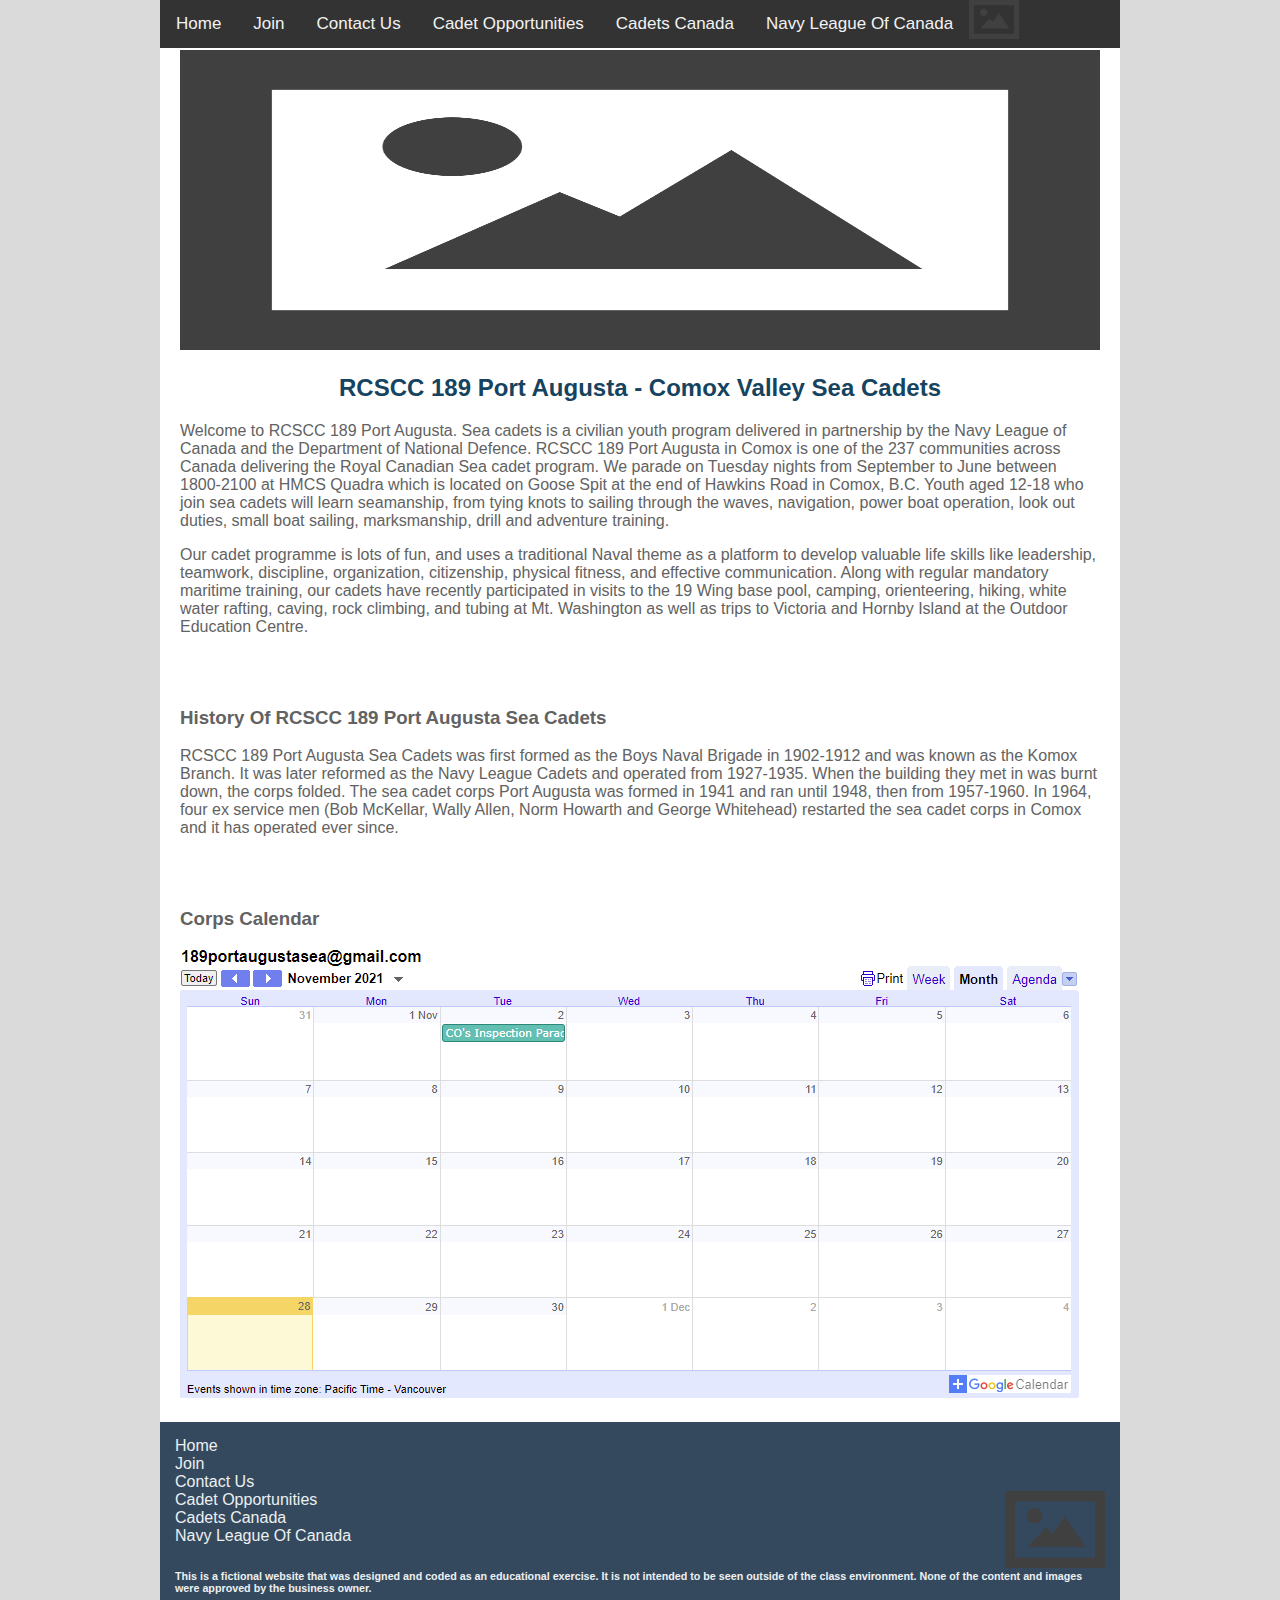
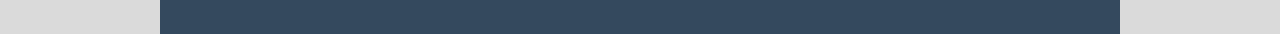
<file: index.html>
<!DOCTYPE html>
<html lang="en">
<head>
<meta charset="UTF-8">
<title>Comox Sea Cadets</title>
<meta name="viewport" content="width=device-width,initial-scale=1">
<link rel="stylesheet" href="style.css">	<!--CSS-->
</head>
<body>
<div class="container">		<!--Container for the content-->
	<div class="navbar">		<!--nav-->
		<nav>
			<a href="index.html">Home</a>
			<a href="join.html">Join</a>
			<a href="contactus.html">Contact Us</a>
			<a href="cadetopportunities.html">Cadet Opportunities</a>
			<a href="https://www.canada.ca/en/department-national-defence/services/cadets-junior-canadian-rangers/cadets.html">Cadets Canada</a>
			<a href="https://navyleague.ca/">Navy League Of Canada</a>
			<img src="image.png" alt="Image" class="logo" width="50">		<!--Logo-->
		</nav>
	</div>

	<div class="main">
		<header>
			<img src="image.png" alt="Image" width="920" height="300"> 	<!--I was not able to get the proper images for the website in time so I got a royalty free image icon.-->
			<h2>RCSCC 189 Port Augusta - Comox Valley Sea Cadets</h2>	<!--Title-->
		</header>
		<div>
			<p>Welcome to RCSCC 189 Port Augusta. Sea cadets is a civilian youth program delivered in partnership by the Navy League of Canada and the Department of National Defence. RCSCC 189 Port Augusta in Comox is one of the 237 communities across Canada delivering the Royal Canadian Sea cadet program. We parade on Tuesday nights from September to June between 1800-2100 at HMCS Quadra which is located on Goose Spit at the end of Hawkins Road in Comox, B.C. Youth aged 12-18 who join sea cadets will learn seamanship, from tying knots to sailing through the waves, navigation, power boat operation, look out duties, small boat sailing, marksmanship, drill and adventure training.</p>
			<p>Our cadet programme is lots of fun, and uses a traditional Naval theme as a platform to develop valuable life skills like leadership, teamwork, discipline, organization, citizenship, physical fitness, and effective communication. Along with regular mandatory maritime training, our cadets have recently participated in visits to the 19 Wing base pool, camping, orienteering, hiking, white water rafting, caving, rock climbing, and tubing at Mt. Washington as well as trips to Victoria and Hornby Island at the Outdoor Education Centre.</p>
			<br>
			<br>
			<h3>History Of RCSCC 189 Port Augusta Sea Cadets</h3>
			
			<p>RCSCC 189 Port Augusta Sea Cadets was first formed as the Boys Naval Brigade in 1902-1912 and was known as the Komox Branch. It was later reformed as the Navy League Cadets and operated from 1927-1935. When the building they met in was burnt down, the corps folded. The sea cadet corps Port Augusta was formed in 1941 and ran until 1948, then from 1957-1960. In 1964, four ex service men (Bob McKellar, Wally Allen, Norm Howarth and George Whitehead) restarted the sea cadet corps in Comox and it has operated ever since.</p>
			<br>
			<br>
			<h3>Corps Calendar</h3>
			<img src="calendar.png" alt="Corps Calendar" style="margin: 0 auto"> <!--Much like the photos I am currently unable to get access to the corps calander email account so I used a picture of it instead.-->
		</div>
	</div>
</div>

<div class="footer">		<!--Footer-->
	<footer>
		<a href="index.html">Home</a> <br>	<!--alternative links to pages-->
		<a href="join.html">Join</a> <br>
		<a href="contactus.html">Contact Us</a> <br>	
		<a href="cadetopportunities.html">Cadet Opportunities</a> <img src="image.png" alt="Footer logo" style="float:right" width="100"> <br>	<!--Footer logo-->
		<a href="https://www.canada.ca/en/department-national-defence/services/cadets-junior-canadian-rangers/cadets.html">Cadets Canada</a> <br>	
		<a href="https://navyleague.ca/">Navy League Of Canada</a>
		<br>
		<h6>This is a fictional website that was designed and coded as an educational exercise. It is not intended to be seen outside of the class environment. None of the content and images were approved by the business owner.</h6>
	</footer>
</div>

</body>
</html>
</file>
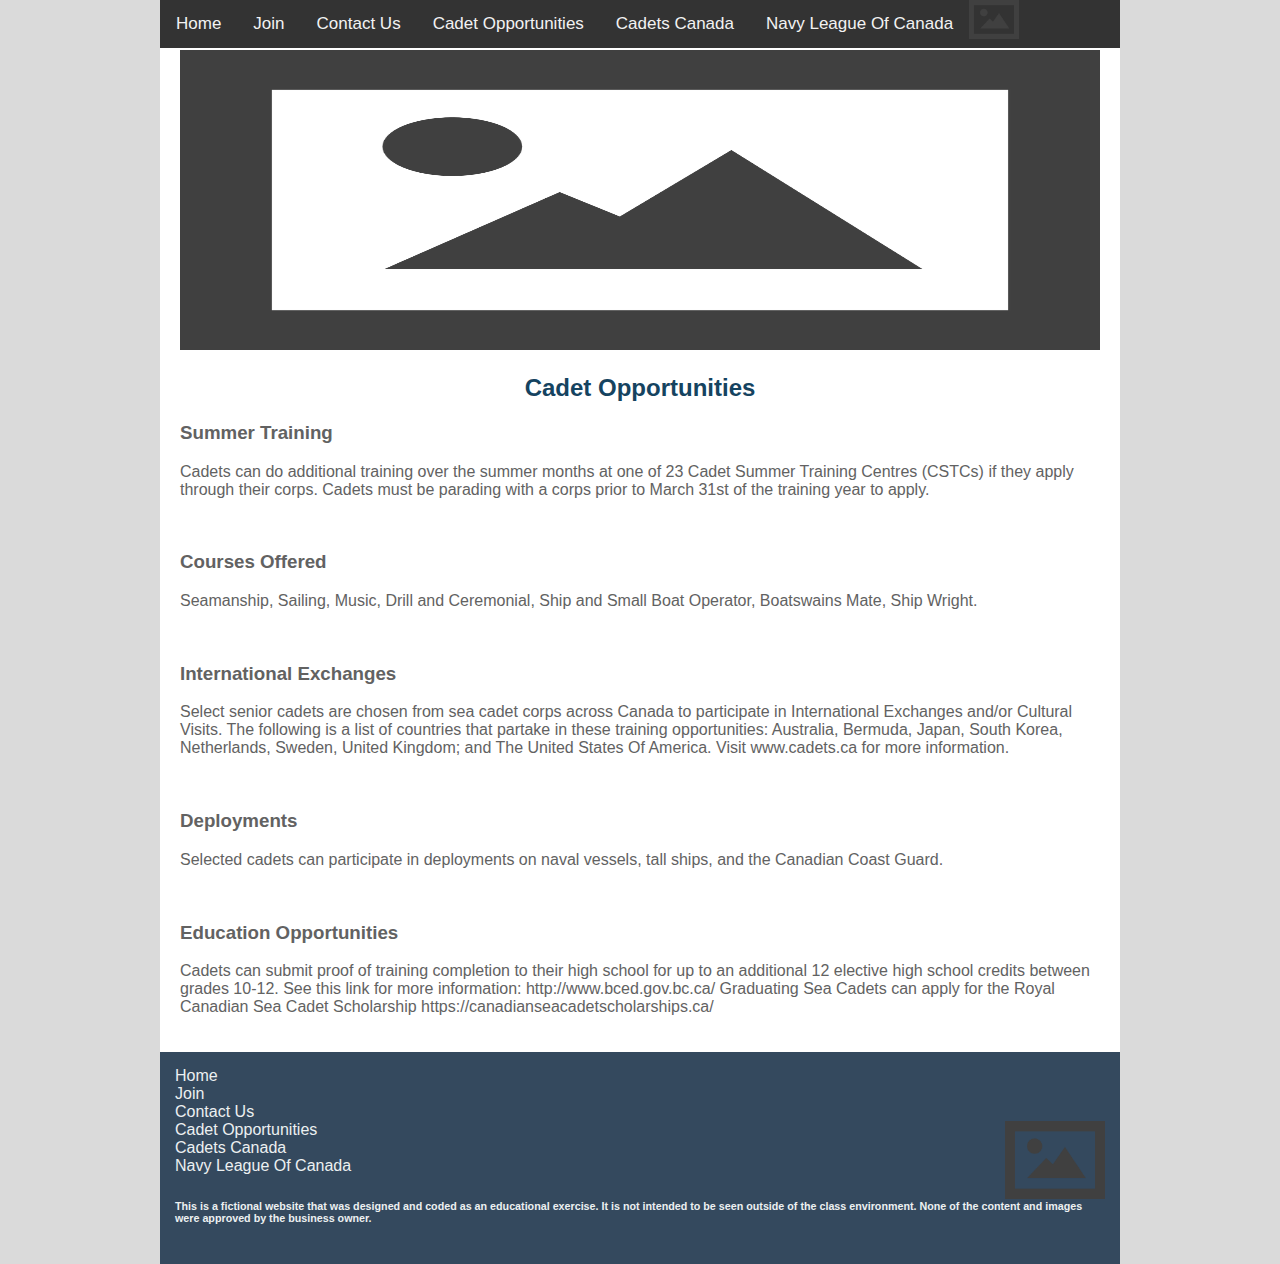
<file: cadetopportunities.html>
<!DOCTYPE html>
<html lang="en">
<head>
<meta charset="UTF-8">
<title>Comox Sea Cadets</title>
<meta name="viewport" content="width=device-width,initial-scale=1">
<link rel="stylesheet" href="style.css">	<!--CSS-->
</head>
<body>
<div class="container">		<!--Container for the content-->
	<div class="navbar">		<!--nav-->
		<nav>
			<a href="index.html">Home</a>
			<a href="join.html">Join</a>
			<a href="contactus.html">Contact Us</a>
			<a href="cadetopportunities.html">Cadet Opportunities</a>
			<a href="https://www.canada.ca/en/department-national-defence/services/cadets-junior-canadian-rangers/cadets.html">Cadets Canada</a>
			<a href="https://navyleague.ca/">Navy League Of Canada</a>
			<img src="image.png" alt="Image" class="logo" width="50">		<!--Logo-->
		</nav>
	</div>

	<div class="main">
		<header>
			<img src="image.png" alt="Image" width="920" height="300"> 	<!--I was not able to get the proper images for the website in time so I got a royalty free image icon.-->
			<h2>Cadet Opportunities</h2>	<!--Title-->
		</header>
		<div>
		<h3>Summer Training</h3>
		<p>Cadets can do additional training over the summer months at one of 23 Cadet Summer Training Centres (CSTCs) if they apply through their corps. Cadets must be parading with a corps prior to March 31st of the training year to apply.</p>
		<br>
		<h3>Courses Offered</h3>
		<p>Seamanship, Sailing, Music, Drill and Ceremonial, Ship and Small Boat Operator, Boatswains Mate, Ship Wright.</p>
		<br>
		<h3>International Exchanges</h3>
		<p>Select senior cadets are chosen from sea cadet corps across Canada to participate in International Exchanges and/or Cultural Visits. The following is a list of countries that partake in these training opportunities: Australia, Bermuda, Japan, South Korea, Netherlands, Sweden, United Kingdom; and The United States Of America. Visit <a style="color: #626262" href="https://www.canada.ca/en/department-national-defence/services/cadets-junior-canadian-rangers/cadets/summer-training/summer2021.html">www.cadets.ca</a> for more information.</p>
		<br>
		<h3>Deployments</h3>
		<p>Selected cadets can participate in deployments on naval vessels, tall ships, and the Canadian Coast Guard.</p>
		<br>
		<h3>Education Opportunities</h3>
		<p>Cadets can submit proof of training completion to their high school for up to an additional 12 elective high school credits between grades 10-12. See this link for more information: <a style="color: #626262" href="http://www.bced.gov.bc.ca/datacollections/course_registry_web_search/search-result.php?txtDBAName=*canadian%20forces*">http://www.bced.gov.bc.ca/</a> Graduating Sea Cadets can apply for the Royal Canadian Sea Cadet Scholarship <a style="color: #626262" href="https://canadianseacadetscholarships.ca/">https://canadianseacadetscholarships.ca/</a></p>
		</div>
	</div>
</div>

<div class="footer">		<!--Footer-->
	<footer>
		<a href="index.html">Home</a> <br>	<!--alternative links to pages-->
		<a href="join.html">Join</a> <br>
		<a href="contactus.html">Contact Us</a> <br>	
		<a href="cadetopportunities.html">Cadet Opportunities</a> <img src="image.png" alt="Footer logo" style="float:right" width="100"> <br>	<!--Footer logo-->
		<a href="https://www.canada.ca/en/department-national-defence/services/cadets-junior-canadian-rangers/cadets.html">Cadets Canada</a> <br>	
		<a href="https://navyleague.ca/">Navy League Of Canada</a>
		<br>
		<h6>This is a fictional website that was designed and coded as an educational exercise. It is not intended to be seen outside of the class environment. None of the content and images were approved by the business owner.</h6>
	</footer>
</div>

</body>
</html>
</file>
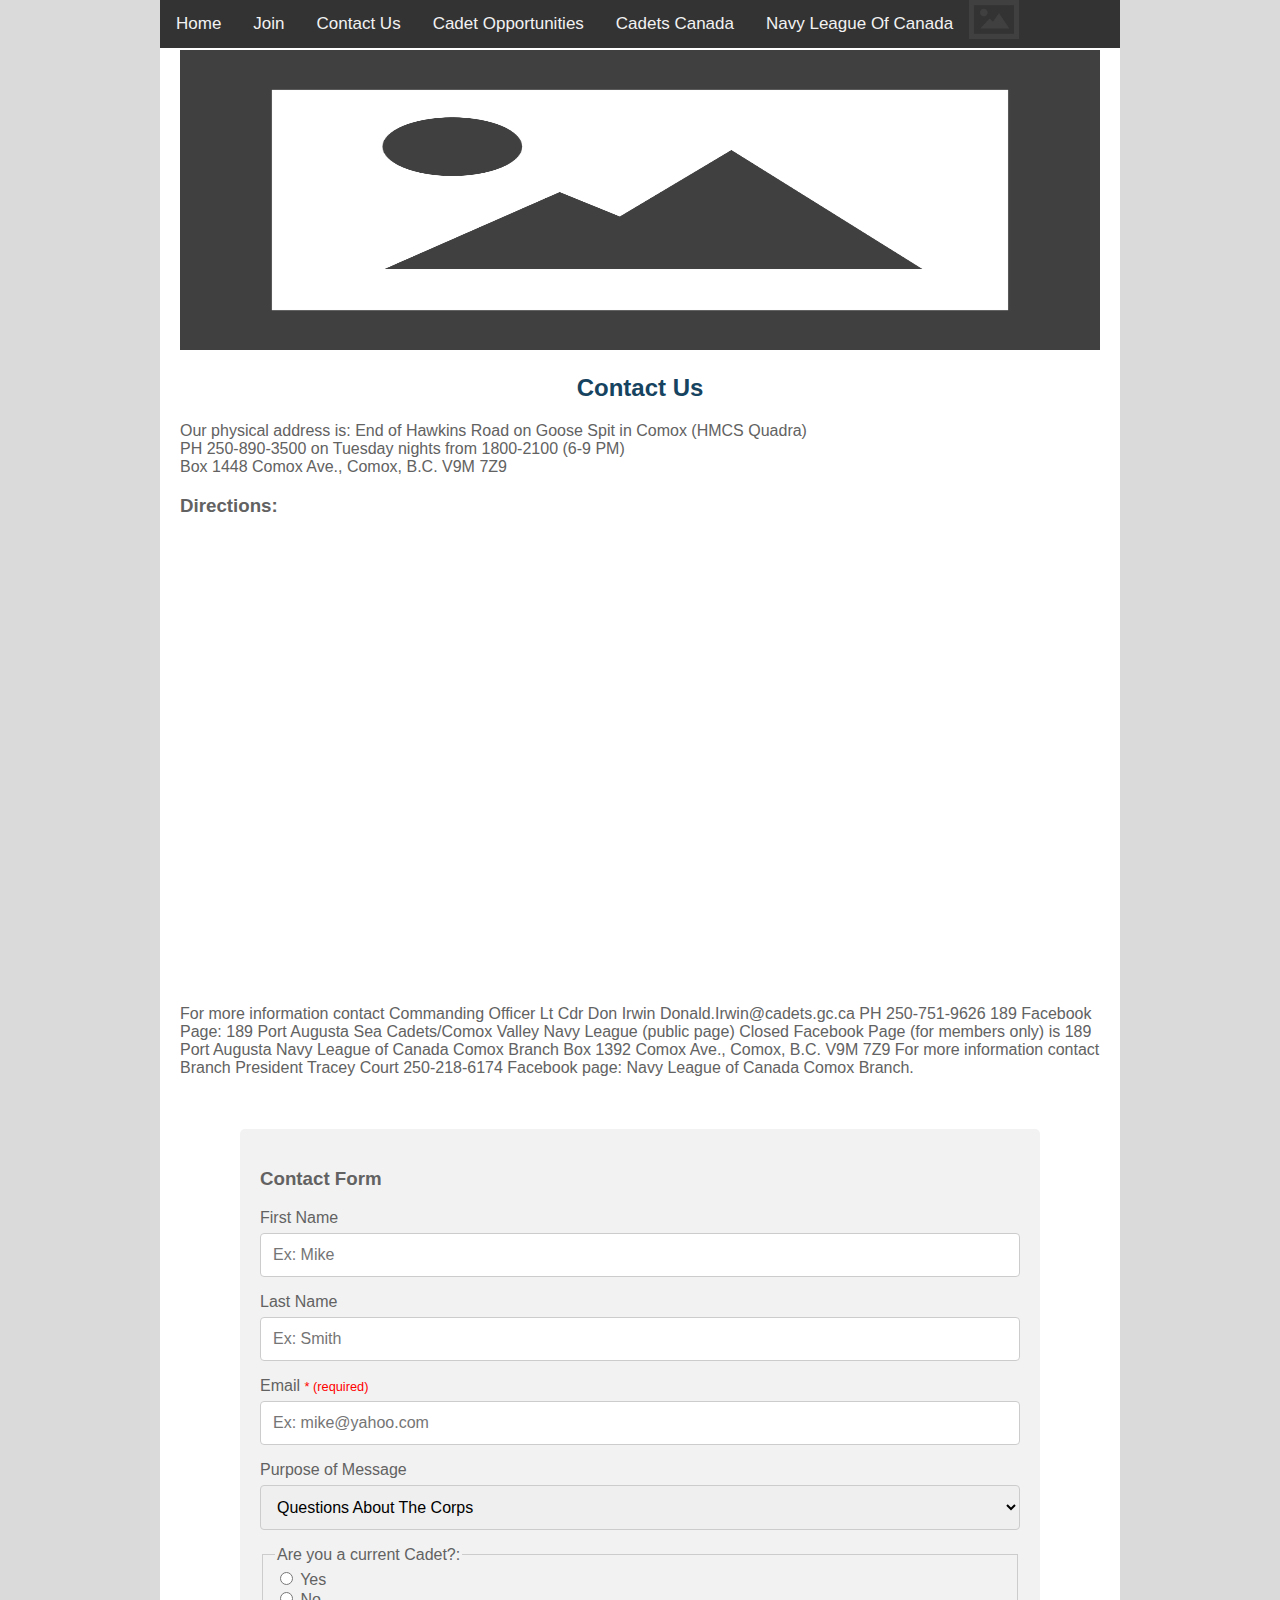
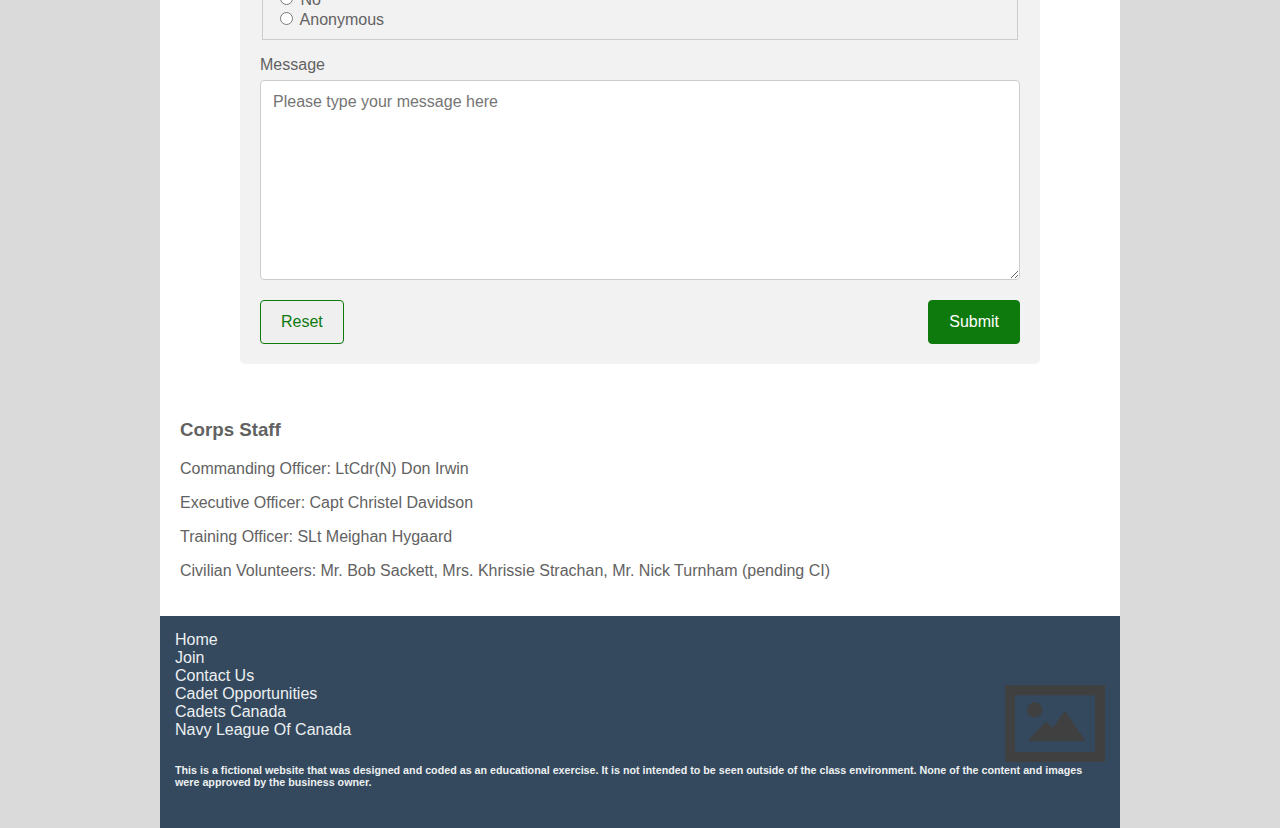
<file: contactus.html>
<!DOCTYPE html>
<html lang="en">
<head>
<meta charset="UTF-8">
<title>Comox Sea Cadets</title>
<meta name="viewport" content="width=device-width,initial-scale=1">
<link rel="stylesheet" href="style.css">	<!--CSS-->
</head>
<body>
<div class="container">		<!--Container for the content-->
	<div class="navbar">		<!--nav-->
		<nav>
			<a href="index.html">Home</a>
			<a href="join.html">Join</a>
			<a href="contactus.html">Contact Us</a>
			<a href="cadetopportunities.html">Cadet Opportunities</a>
			<a href="https://www.canada.ca/en/department-national-defence/services/cadets-junior-canadian-rangers/cadets.html">Cadets Canada</a>
			<a href="https://navyleague.ca/">Navy League Of Canada</a>
			<img src="image.png" alt="Image" class="logo" width="50">		<!--Logo-->
		</nav>
	</div>

	<div class="main">
		<header>
			<img src="image.png" alt="Image" width="920" height="300"> 	<!--I was not able to get the proper images for the website in time so I got a royalty free image icon.-->
			<h2>Contact Us</h2>	<!--Title-->
		</header>
		<div>
			<p>Our physical address is: End of Hawkins Road on Goose Spit in Comox (HMCS Quadra)<br>PH 250-890-3500 on Tuesday nights from 1800-2100 (6-9 PM)<br>Box 1448 Comox Ave., Comox, B.C. V9M 7Z9</p>
			<h3>Directions:</h3>
			<!--The line of code below was aquired from google maps-->
			<iframe src="https://www.google.com/maps/embed?pb=!1m18!1m12!1m3!1d1535.5831338406426!2d-124.91044169561691!3d49.66310347912061!2m3!1f0!2f0!3f0!3m2!1i1024!2i768!4f13.1!3m3!1m2!1s0x54881337623e4cbb%3A0x282b4428a4e3ff6e!2sRoyal%20Canadian%20Sea%20Cadets%20-%20Port%20Augusta!5e0!3m2!1sen!2sca!4v1638167496528!5m2!1sen!2sca" width="600" height="450" style="border:0;" allowfullscreen="" loading="lazy"></iframe>
			<br>
			<p>For more information contact Commanding Officer Lt Cdr Don Irwin Donald.Irwin@cadets.gc.ca PH 250-751-9626 189 Facebook Page: 189 Port Augusta Sea Cadets/Comox Valley Navy League (public page) Closed Facebook Page (for members only) is 189 Port Augusta Navy League of Canada Comox Branch Box 1392 Comox Ave., Comox, B.C. V9M 7Z9 For more information contact Branch President Tracey Court 250-218-6174 Facebook page: Navy League of Canada Comox Branch.</p>
			<br>
			<br>
			<div class="wrapper-form">
				<h3>Contact Form</h3>
				<form method="post" action="received.html">
					<label for="fname">First Name</label>
					<input type="text" id="fname" name="firstname" placeholder="Ex: Mike">

					<label for="lname">Last Name</label>
					<input type="text" id="lname" name="lastname" placeholder="Ex: Smith">

					<label for="email">Email <span class="label-required">* (required)</span></label>
					<input type="email" id="email" name="email" placeholder="Ex: mike@yahoo.com" required>

					<label for="purpose">Purpose of Message</label>
					<select id="purpose" name="purpose">
					<option value="corps">Questions About The Corps</option>
					<option value="cadets">Questions About Sea Cadets</option>
					<option value="other">Other</option>
					</select>

					<fieldset>
					<legend>Are you a current Cadet?:</legend>
					<input type="radio" id="yes" name="term" value="Yes">
					<label for="yes">Yes</label><br>
					<input type="radio" id="no" name="term" value="No">
					<label for="no">No</label><br>
					<input type="radio" id="anon" name="term" value="Anonymous">
					<label for="anon">Anonymous</label>
					</fieldset>

					<label for="message">Message</label>
					<textarea id="message" name="message" placeholder="Please type your message here" style="height:200px"></textarea>

					<div class="wrapper-button">
					<input type="reset" value="Reset">
					<input type="submit" value="Submit">
					</div>
				</form>
			</div>
			<br>
			<br>
			<h3>Corps Staff</h3>
			<p>Commanding Officer: LtCdr(N) Don Irwin</p>
			<p>Executive Officer: Capt Christel Davidson</p>
			<p>Training Officer: SLt Meighan Hygaard</p>
			<p>Civilian Volunteers: Mr. Bob Sackett, Mrs. Khrissie Strachan, Mr. Nick Turnham (pending CI)</p>
		</div>
	</div>
</div>
<div class="footer">		<!--Footer-->
	<footer>
		<a href="index.html">Home</a> <br>	<!--alternative links to pages-->
		<a href="join.html">Join</a> <br>
		<a href="contactus.html">Contact Us</a> <br>	
		<a href="cadetopportunities.html">Cadet Opportunities</a> <img src="image.png" alt="Footer logo" style="float:right" width="100"> <br>	<!--Footer logo-->
		<a href="https://www.canada.ca/en/department-national-defence/services/cadets-junior-canadian-rangers/cadets.html">Cadets Canada</a> <br>	
		<a href="https://navyleague.ca/">Navy League Of Canada</a>
		<br>
		<h6>This is a fictional website that was designed and coded as an educational exercise. It is not intended to be seen outside of the class environment. None of the content and images were approved by the business owner.</h6>
	</footer>
</div>

</body>
</html>
</file>
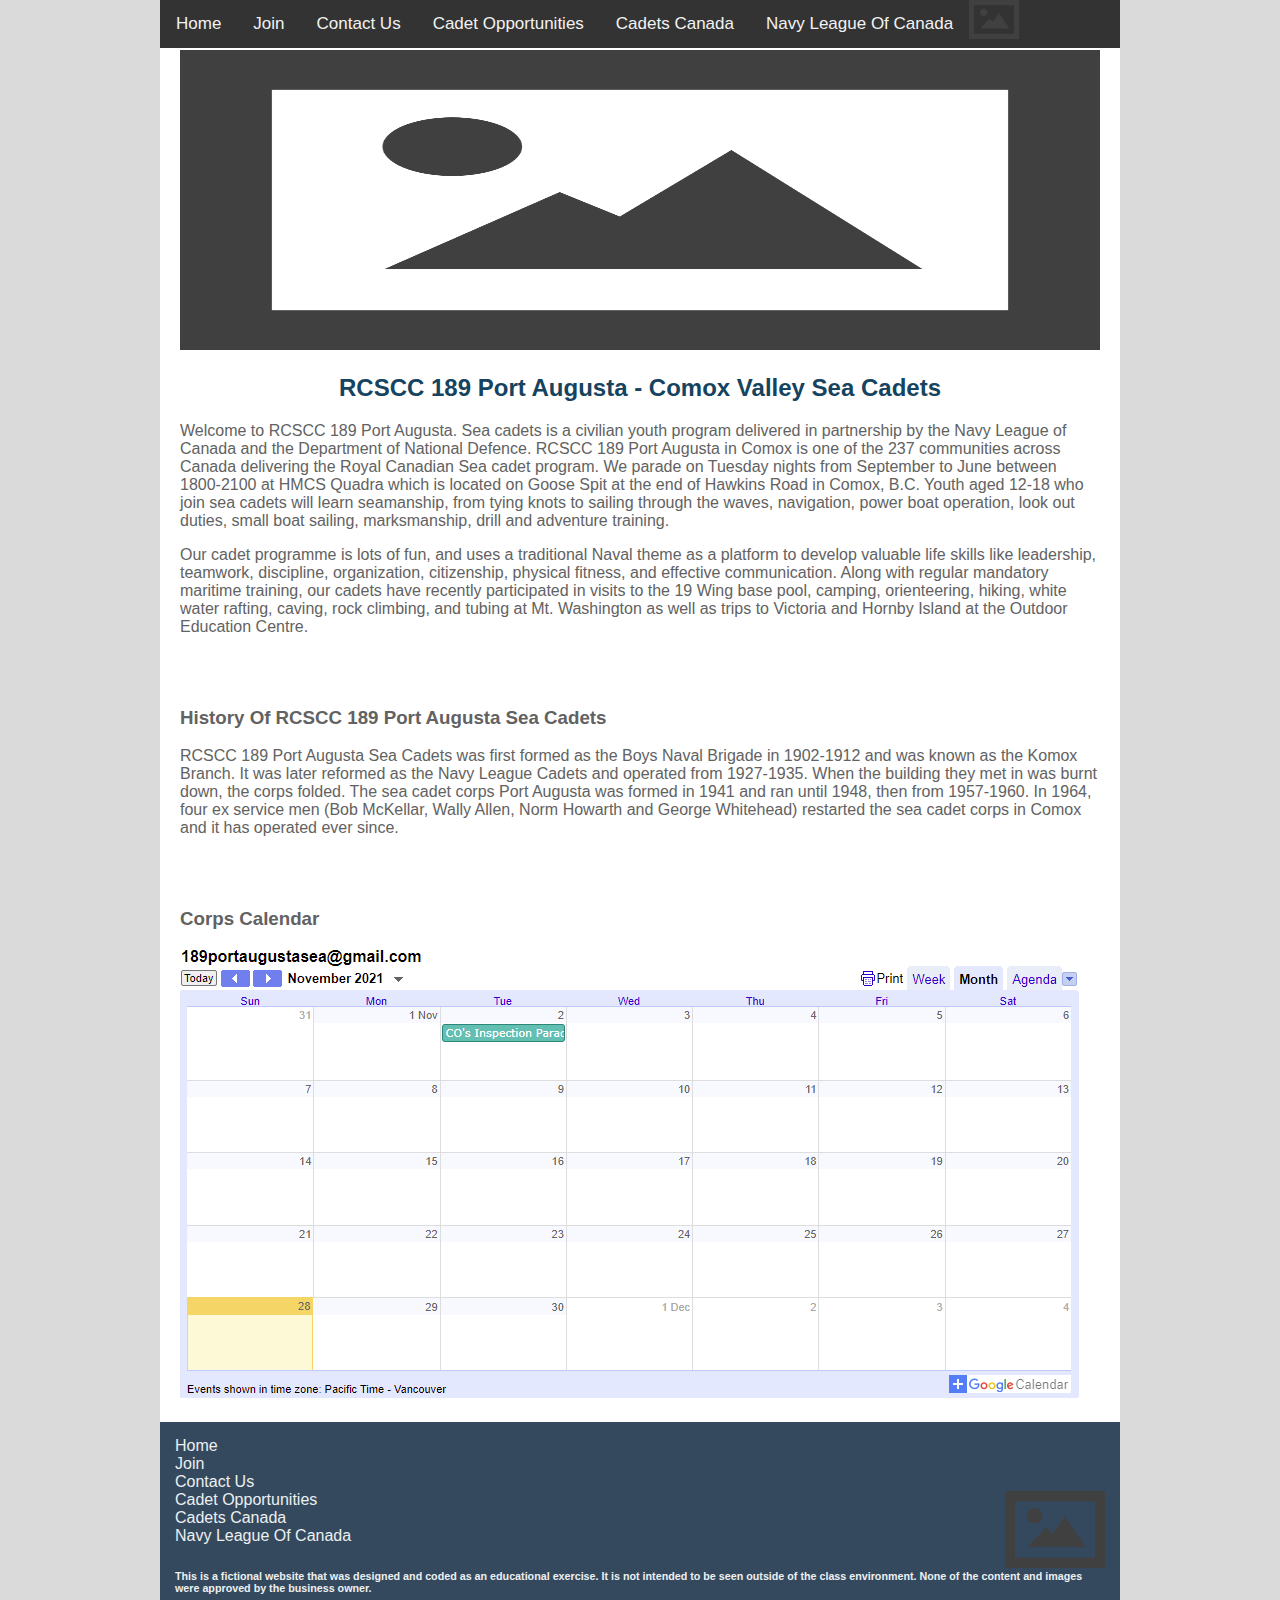
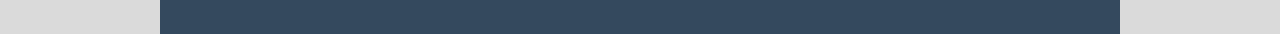
<file: home.html>
<!DOCTYPE html>
<html lang="en">
<head>
<meta charset="UTF-8">
<title>Comox Sea Cadets</title>
<meta name="viewport" content="width=device-width,initial-scale=1">
<link rel="stylesheet" href="style.css">	<!--CSS-->
</head>
<body>
<div class="container">		<!--Container for the content-->
	<div class="navbar">		<!--nav-->
		<nav>
			<a href="home.html">Home</a>
			<a href="join.html">Join</a>
			<a href="contactus.html">Contact Us</a>
			<a href="cadetopportunities.html">Cadet Opportunities</a>
			<a href="https://www.canada.ca/en/department-national-defence/services/cadets-junior-canadian-rangers/cadets.html">Cadets Canada</a>
			<a href="https://navyleague.ca/">Navy League Of Canada</a>
			<img src="image.png" alt="Image" class="logo" width="50">		<!--Logo-->
		</nav>
	</div>

	<div class="main">
		<header>
			<img src="image.png" alt="Image" width="920" height="300"> 	<!--I was not able to get the proper images for the website in time so I got a royalty free image icon.-->
			<h2>RCSCC 189 Port Augusta - Comox Valley Sea Cadets</h2>	<!--Title-->
		</header>
		<div>
			<p>Welcome to RCSCC 189 Port Augusta. Sea cadets is a civilian youth program delivered in partnership by the Navy League of Canada and the Department of National Defence. RCSCC 189 Port Augusta in Comox is one of the 237 communities across Canada delivering the Royal Canadian Sea cadet program. We parade on Tuesday nights from September to June between 1800-2100 at HMCS Quadra which is located on Goose Spit at the end of Hawkins Road in Comox, B.C. Youth aged 12-18 who join sea cadets will learn seamanship, from tying knots to sailing through the waves, navigation, power boat operation, look out duties, small boat sailing, marksmanship, drill and adventure training.</p>
			<p>Our cadet programme is lots of fun, and uses a traditional Naval theme as a platform to develop valuable life skills like leadership, teamwork, discipline, organization, citizenship, physical fitness, and effective communication. Along with regular mandatory maritime training, our cadets have recently participated in visits to the 19 Wing base pool, camping, orienteering, hiking, white water rafting, caving, rock climbing, and tubing at Mt. Washington as well as trips to Victoria and Hornby Island at the Outdoor Education Centre.</p>
			<br>
			<br>
			<h3>History Of RCSCC 189 Port Augusta Sea Cadets</h3>
			
			<p>RCSCC 189 Port Augusta Sea Cadets was first formed as the Boys Naval Brigade in 1902-1912 and was known as the Komox Branch. It was later reformed as the Navy League Cadets and operated from 1927-1935. When the building they met in was burnt down, the corps folded. The sea cadet corps Port Augusta was formed in 1941 and ran until 1948, then from 1957-1960. In 1964, four ex service men (Bob McKellar, Wally Allen, Norm Howarth and George Whitehead) restarted the sea cadet corps in Comox and it has operated ever since.</p>
			<br>
			<br>
			<h3>Corps Calendar</h3>
			<img src="calendar.png" alt="Corps Calendar" style="margin: 0 auto"> <!--Much like the photos I am currently unable to get access to the corps calander email account so I used a picture of it instead.-->
		</div>
	</div>
</div>

<div class="footer">		<!--Footer-->
	<footer>
		<a href="home.html">Home</a> <br>	<!--alternative links to pages-->
		<a href="join.html">Join</a> <br>
		<a href="contactus.html">Contact Us</a> <br>	
		<a href="cadetopportunities.html">Cadet Opportunities</a> <img src="image.png" alt="Footer logo" style="float:right" width="100"> <br>	<!--Footer logo-->
		<a href="https://www.canada.ca/en/department-national-defence/services/cadets-junior-canadian-rangers/cadets.html">Cadets Canada</a> <br>	
		<a href="https://navyleague.ca/">Navy League Of Canada</a>
		<br>
		<h6>This is a fictional website that was designed and coded as an educational exercise. It is not intended to be seen outside of the class environment. None of the content and images were approved by the business owner.</h6>
	</footer>
</div>

</body>
</html>
</file>
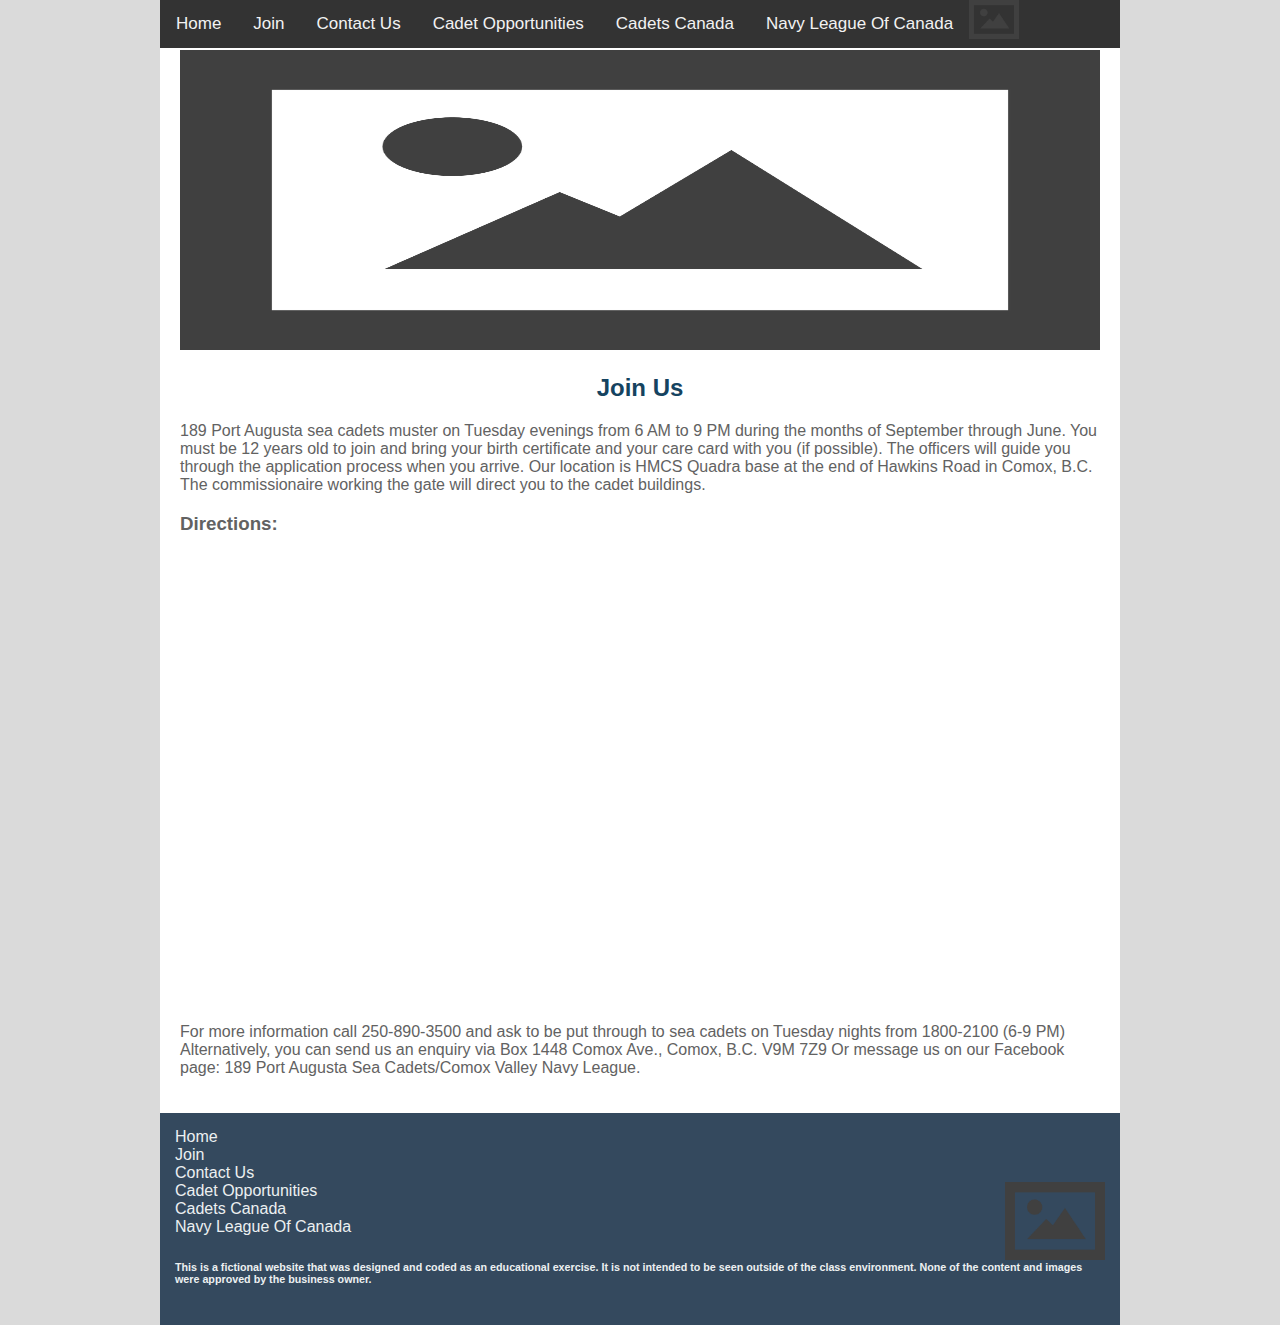
<file: join.html>
<!DOCTYPE html>
<html lang="en">
<head>
<meta charset="UTF-8">
<title>Comox Sea Cadets</title>
<meta name="viewport" content="width=device-width,initial-scale=1">
<link rel="stylesheet" href="style.css">	<!--CSS-->
</head>
<body>
<div class="container">		<!--Container for the content-->
	<div class="navbar">		<!--nav-->
		<nav>
			<a href="index.html">Home</a>
			<a href="join.html">Join</a>
			<a href="contactus.html">Contact Us</a>
			<a href="cadetopportunities.html">Cadet Opportunities</a>
			<a href="https://www.canada.ca/en/department-national-defence/services/cadets-junior-canadian-rangers/cadets.html">Cadets Canada</a>
			<a href="https://navyleague.ca/">Navy League Of Canada</a>
			<img src="image.png" alt="Image" class="logo" width="50">		<!--Logo-->
		</nav>
	</div>

	<div class="main">
		<header>
			<img src="image.png" alt="Image" width="920" height="300"> 	<!--I was not able to get the proper images for the website in time so I got a royalty free image icon.-->
			<h2>Join Us</h2>	<!--Title-->
		</header>
		<div>
			<p>189 Port Augusta sea cadets muster on Tuesday evenings from 6 AM to 9 PM during the months of September through June. You must be 12 years old to join and bring your birth certificate and your care card with you (if possible). The officers will guide you through the application process when you arrive. Our location is HMCS Quadra base at the end of Hawkins Road in Comox, B.C. The commissionaire working the gate will direct you to the cadet buildings.</p>
			<h3>Directions:</h3>
			<!--The line of code below was aquired from google maps-->
			<iframe src="https://www.google.com/maps/embed?pb=!1m18!1m12!1m3!1d1535.5831338406426!2d-124.91044169561691!3d49.66310347912061!2m3!1f0!2f0!3f0!3m2!1i1024!2i768!4f13.1!3m3!1m2!1s0x54881337623e4cbb%3A0x282b4428a4e3ff6e!2sRoyal%20Canadian%20Sea%20Cadets%20-%20Port%20Augusta!5e0!3m2!1sen!2sca!4v1638167496528!5m2!1sen!2sca" width="600" height="450" style="border:0;" allowfullscreen="" loading="lazy"></iframe>
			<br>
			<p>For more information call 250-890-3500 and ask to be put through to sea cadets on Tuesday nights from 1800-2100 (6-9 PM) Alternatively, you can send us an enquiry via Box 1448 Comox Ave., Comox, B.C. V9M 7Z9 Or message us on our Facebook page: 189 Port Augusta Sea Cadets/Comox Valley Navy League.<p>
		</div>
	</div>
</div>

<div class="footer">		<!--Footer-->
	<footer>
		<a href="index.html">Home</a> <br>	<!--alternative links to pages-->
		<a href="join.html">Join</a> <br>
		<a href="contactus.html">Contact Us</a> <br>	
		<a href="cadetopportunities.html">Cadet Opportunities</a> <img src="image.png" alt="Footer logo" style="float:right" width="100"> <br>	<!--Footer logo-->
		<a href="https://www.canada.ca/en/department-national-defence/services/cadets-junior-canadian-rangers/cadets.html">Cadets Canada</a> <br>	
		<a href="https://navyleague.ca/">Navy League Of Canada</a>
		<br>
		<h6>This is a fictional website that was designed and coded as an educational exercise. It is not intended to be seen outside of the class environment. None of the content and images were approved by the business owner.</h6>
	</footer>
</div>

</body>
</html>
</file>
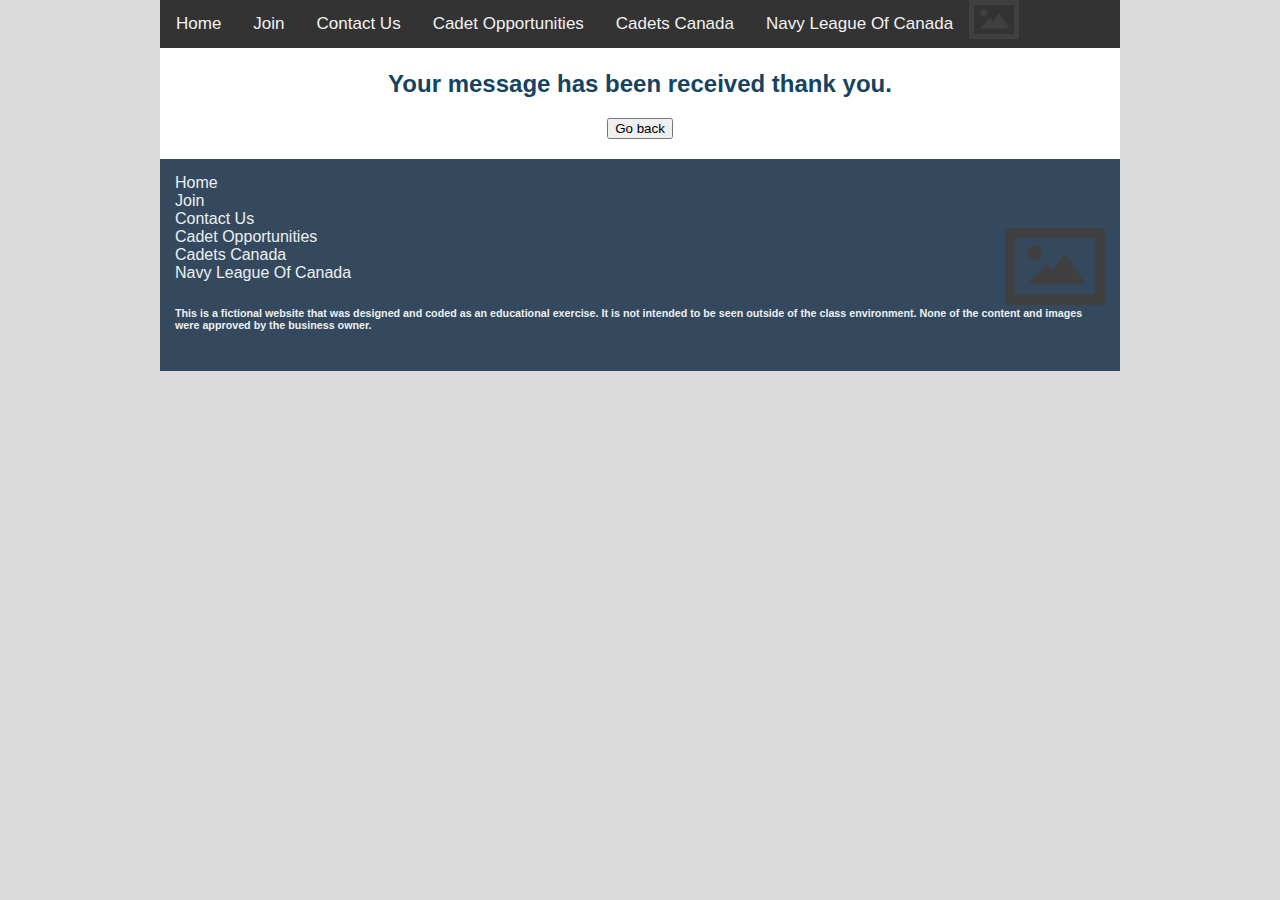
<file: received.html>
<!DOCTYPE html>
<html lang="en">
<head>
<meta charset="UTF-8">
<title>Comox Sea Cadets</title>
<meta name="viewport" content="width=device-width,initial-scale=1">
<link rel="stylesheet" href="style.css">	<!--CSS-->
</head>
<body>
<div class="container">		<!--Container for the content-->
	<div class="navbar">		<!--nav-->
		<nav>
			<a href="index.html">Home</a>
			<a href="join.html">Join</a>
			<a href="contactus.html">Contact Us</a>
			<a href="cadetopportunities.html">Cadet Opportunities</a>
			<a href="https://www.canada.ca/en/department-national-defence/services/cadets-junior-canadian-rangers/cadets.html">Cadets Canada</a>
			<a href="https://navyleague.ca/">Navy League Of Canada</a>
			<img src="image.png" alt="Image" class="logo" width="50">		<!--Logo-->
		</nav>
	</div>

	<div class="main">
		<header>
			<h2>Your message has been received thank you.</h2>
			<button onclick="document.location='contactus.html'">Go back</button>
		</header>
	</div>
</div>

<div class="footer">		<!--Footer-->
	<footer>
		<a href="index.html">Home</a> <br>	<!--alternative links to pages-->
		<a href="join.html">Join</a> <br>
		<a href="contactus.html">Contact Us</a> <br>	
		<a href="cadetopportunities.html">Cadet Opportunities</a> <img src="image.png" alt="Footer logo" style="float:right" width="100"> <br>	<!--Footer logo-->
		<a href="https://www.canada.ca/en/department-national-defence/services/cadets-junior-canadian-rangers/cadets.html">Cadets Canada</a> <br>	
		<a href="https://navyleague.ca/">Navy League Of Canada</a>
		<br>
		<h6>This is a fictional website that was designed and coded as an educational exercise. It is not intended to be seen outside of the class environment. None of the content and images were approved by the business owner.</h6>
	</footer>
</div>

</body>
</html>
</file>
<file: style.css>
body {
	margin:0;
	background-color: #DADADA;
}

.navbar {
  overflow: hidden;
  background-color: #333;
  position: fixed;
  top: 0;
  width: 960px;
}

.navbar a {
  float: left;
  display: block;
  color: #f2f2f2;
  text-align: center;
  padding: 14px 16px;
  text-decoration: none;
  font-size: 17px;
}

.navbar a:hover {
  background: #ddd;
  color: black;
}

.main {
  padding: 20px;
  margin-top: 30px;
  font-family: Verdana, sans-serif;
  color: #626262;
}

.container {
	width: 960px;
	margin: 0 auto;
	background-color: white;
	word-wrap: break-word;

}

header {
	text-align: center;
	margin: 0 auto;
	color: #154360;
	font-family: Tahoma, sans-serif;
}

.footer {
	width: 960px;
	margin: 0 auto;
	padding: 15px;
	background-color: #34495E;
	color: #ECF0F1;
	word-wrap: break-word;
}

logo {
	border-radius: 50%;
	margin-top: 5px;
}

a {
	text-decoration: none;
	color: #ECF0F1;
}

* {
  box-sizing: border-box;
}

body {
  font-family: sans-serif;
}

input[type="reset"] {
  color: #0e7a0d;
  padding: 12px 20px;
  border: 1px solid #0e7a0d;
  border-radius: 4px;
  cursor: pointer;
}

input[type="reset"]:hover {
  background-color: #d1efe3;
}

input[type="submit"] {
  background-color: #0e7a0d;
  color: white;
  padding: 12px 20px;
  border: 1px solid #0e7a0d;
  border-radius: 4px;
  cursor: pointer;
}

input[type="submit"]:hover {
  background-color: #00ab66;
}

.wrapper-form {
  border-radius: 5px;
  background-color: #f2f2f2;
  padding: 20px;
  max-width: 800px;
  margin: 0 auto;
}

.wrapper-button {
  display: flex;
  justify-content: space-between;
}

input,
select,
textarea {
  font-size: 1em;
}

input[type="text"],
select,
textarea {
  width: 100%;
  padding: 12px;
  border: 1px solid #ccc;
  border-radius: 4px;
  margin-top: 6px;
  margin-bottom: 16px;
  resize: vertical;
}

input[type="email"] {
  width: 100%;
  padding: 12px;
  border: 1px solid #ccc;
  border-radius: 4px;
  margin-top: 6px;
  margin-bottom: 16px;
  resize: vertical;
}

textarea {
  font-family: sans-serif;
}

fieldset {
  margin-bottom: 16px;
  border: 1px solid #ccc;
}

.label-required {
  font-size: 0.8rem;
  color: red;
}
</file>
